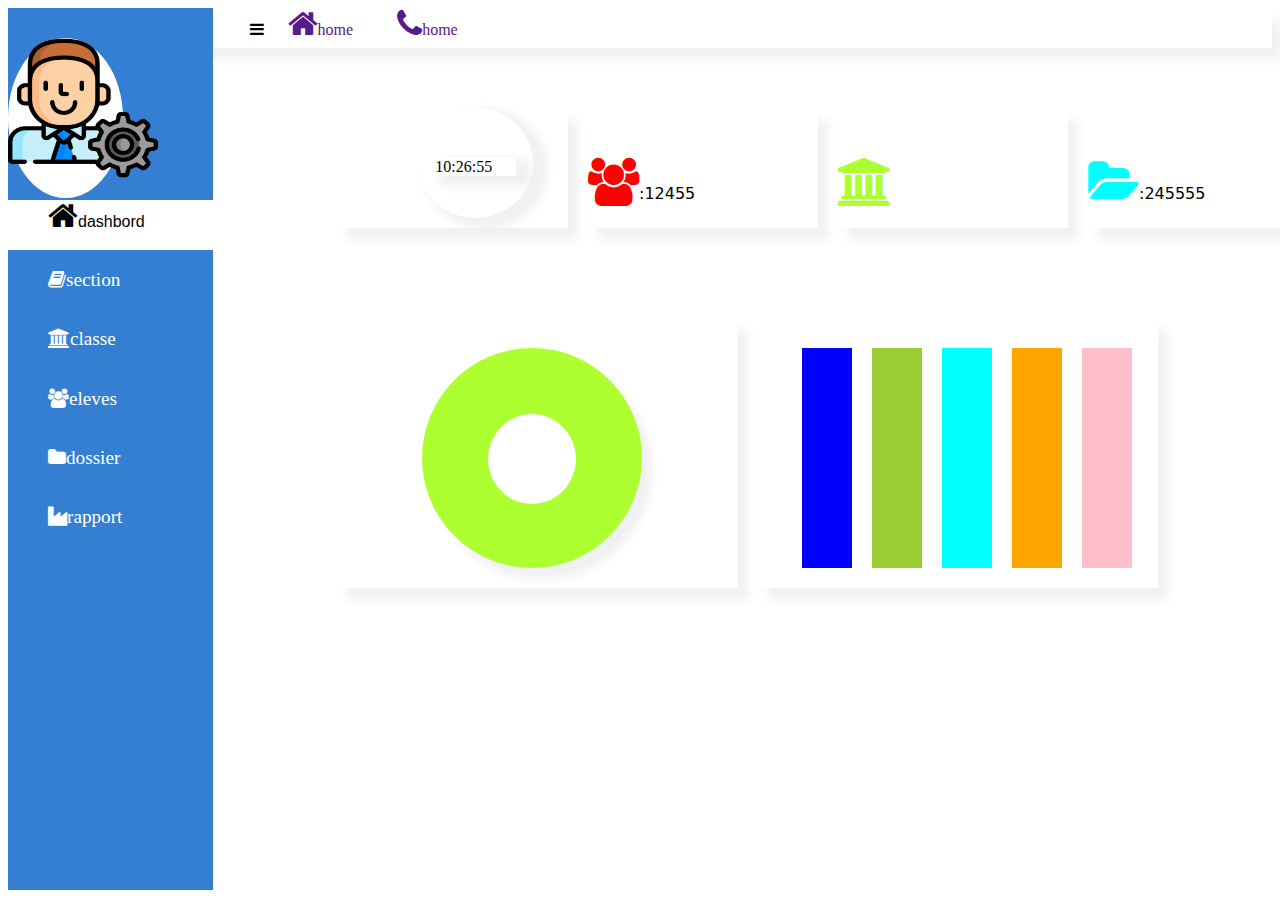
<file: index.html>
<!DOCTYPE html>
<html lang="en">
<head>
    <meta charset="UTF-8">
    <meta http-equiv="X-UA-Compatible" content="IE=edge">
    <meta name="viewport" content="width=device-width, initial-scale=1.0">
    <link rel="stylesheet" href="styles/style.css">
    <link rel="stylesheet" href="fonts/css/font-awesome.css">
    <link rel="stylesheet" href="fonts/css/font-awesome.min.css">
    <script src="js/jquery.js"></script>
    <link rel="shortcut icon" href="favicon.ico" type="image/x-icon">
    <title>home page</title>
</head>
<body onload="showDate()">
    <div class="container">
        <div class="side">
            
            <div class="center">
                <img  class="img"src="images/administrateur.png" alt="" srcset="">
            </div>
            <ul id="dash"><i class="fa fa-home fa-2x" aria-hidden="true"></i>dashbord</ul>
            <ul   class="men2"id="sous-menu"><i class="fa fa-book" aria-hidden="true"></i>section
            <li id="list1" >telecommunication</li>
            <li id="list1">maintenance</li>
            <li id="list1">mecanique</li>
            <li id="list1">elctricite</li>
            
            </ul>
            <ul  class="men1" id="sous-menu"><i class="fa fa-institution" aria-hidden="true"></i>classe
                <li id="list">niveau 1 </li>
                <li id="list">niveau 2</li>
                <li id="list">niveau3 </li>
            </ul>
            <ul class="users" id="sous-menu"><i class="fa fa-users " aria-hidden="true"></i>eleves</ul>
            <ul  id="sous-menu"><i class="fa fa-folder " aria-hidden="true"></i>dossier</ul>
            <ul  id="sous-menu"><i class="fa fa-industry " aria-hidden="true"></i>rapport</ul>
        
        </div>

        <div class="menubar">
            
            <div class="nav">
                <i class="fa fa-bars" aria-hidden="true"></i>
                <a href=""><i class="fa fa-home fa-2x" aria-hidden="true"></i>home</a>
                <a href=""><i class="fa fa-phone fa-2x" aria-hidden="true"></i>home</a>

            </div>
        </div>
        <div class="aside">

            <div class="box">
                <div class="clock">
                    <div id="horloge"></div>
                </div>
            </div>
            <div class="box">
                <div class="student">
                    <label for=""><i class="fa fa-users fa-3x" style="color: red;"aria-hidden="true"></i>:12455</label>
                    
                </div>
            </div>
            <div class="box">
                <div class="student">
                    <label for=""><i class="fa fa-institution fa-3x" style="color: greenyellow;" aria-hidden="true"></i></label>
                
                </div>
            </div>
            <div class="box">
                <div class="student">
                    <label for=""><i class="fa fa-folder-open fa-3x" style="color: cyan;" aria-hidden="true"></i>:245555</label>
                    
                </div>
            </div>
        </div>

        <div class="highchart">
            
            <div class="chart">
                <div class="circle">
                    <div class="pt-cercle"></div>
                </div>
            </div>
            <div class="chart">
                <div class="bars">
                    <div class="bar1"></div>
                    <div class="bar2"></div>
                    <div class="bar3"></div>
                    <div class="bar4"></div>
                    <div class="bar5"></div>
                </div>
                
            </div>
        </div>
        
    </div>
    
</body>
</html>
 <script src="js/index.js"></script>
</file>
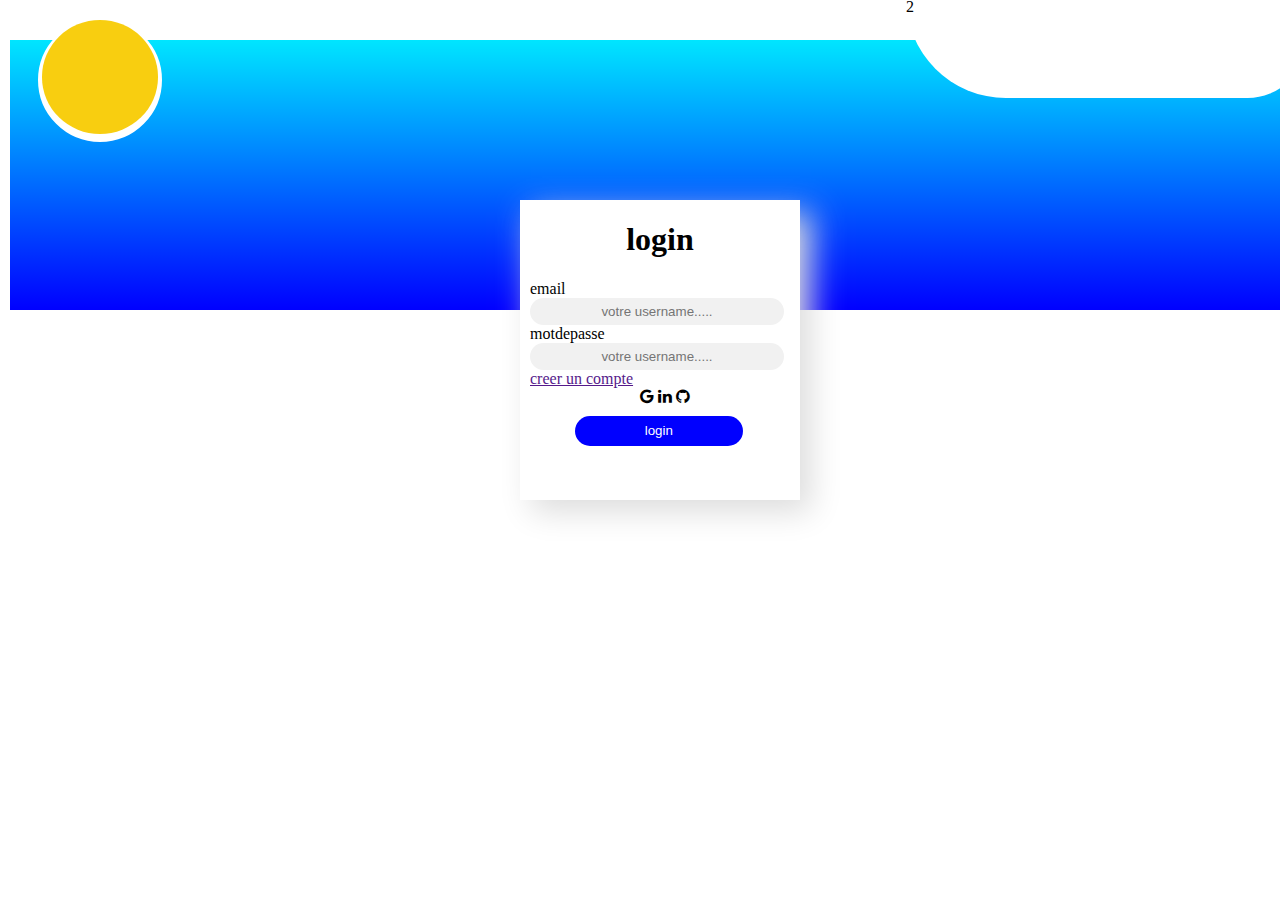
<file: login.html>
<!DOCTYPE html>
<html lang="en">
<head>
    <meta charset="UTF-8">
    <meta http-equiv="X-UA-Compatible" content="IE=edge">
    <meta name="viewport" content="width=device-width, initial-scale=1.0">
    <link rel="stylesheet" href="styles/style.css">
    <link rel="stylesheet" href="fonts/css/font-awesome.css">
    <link rel="stylesheet" href="fonts/css/font-awesome.min.css">
    <title>Document</title>
</head>
<body>
    <div class="sun">
    
        <div class="smsun">
            
        </div>
    </div>

    <div class="orages">
        <div class="orage">1
            <div class="oragee">2</div>
            <div class="rain">
                <span style="--i:11"></span>
                <span style="--i:12"></span>
                <span style="--i:13"></span>
                <span style="--i:14"></span>
                <span style="--i:14"></span>
                <span style="--i:15"></span>
                <span style="--i:16"></span>
                <span style="--i:17"></span>
                <span style="--i:18"></span>
                <span style="--i:19"></span>
                <span style="--i:20"></span>
                <span style="--i:21"></span>
                <span style="--i:22"></span>
                <span style="--i:23"></span>
                <span style="--i:24"></span>
                <span style="--i:25"></span>
                <span style="--i:26"></span>
                <span style="--i:26"></span>
                <span style="--i:27"></span>
                <span style="--i:28"></span>
                <span style="--i:29"></span>
                <span style="--i:30"></span>
                <span style="--i:31"></span>
                <span style="--i:32"></span>
                <span style="--i:33"></span>
                <span style="--i:34"></span>
                <span style="--i:35"></span>
                <span style="--i:36"></span>
                <span style="--i:37"></span>
                <span style="--i:38"></span>
            </div>
        </div>
       
    </div>
    
    <div class="login">
       <center> <h1>login</h1></center>
        <form action="" method="post">
            <div class="form-group">
            <label for="">email</label><br>
            <input type="email" placeholder="votre username....." required>
        </div>
        <div class="form-group">
            <label for="">motdepasse</label><br>
        <input type="password" placeholder="votre username....."required>
        </div>
        <div class="form-group">
            
            <a href="">creer un compte</a>
        </div>
        <center>
        <i class="fa fa-google" aria-hidden="true"></i>
            <i class="fa fa-linkedin" aria-hidden="true"></i>
            <i class="fa fa-github" aria-hidden="true"></i><br>
        </center>
        <button id="btn">login</button>
        </form>
    </div>
</body>
</html>
</file>
<file: styles/style.css>
.container .side {
    background: rgb(53, 127, 211);
    width: 16%;
    height: 98vh;
    position: absolute;
}

.container .side .center {
    background-color: white;

    border-radius: 50%;
    width: 56%;
    height: 160px;
    margin-top: 30px;
   
}

.container {
    display: flex;
}

.container .menubar {
    background-color: white;
    quotes: inherit;
    width: 100%;
    height: 40px;
    margin-left: 10%;
   
    box-shadow: 10px 12px 10px 0 #f1f1f1;
}

.aside {
    position: absolute;
    margin-top: 40px;
    margin-left: 25%;
    margin-top: 90px;
    display: flex;

}
.img{
    width:150px;
    height: 140px;
}
.aside .box .clock {
    box-shadow: 10px 6px 10px 5px #f1f1f1;
    height: 110px;
    width: 50%;
    position: absolute;
    margin-left: 80px;
    border-radius: 50%;
}
.aside .box .clock:hover{
    background:linear-gradient(cyan,blue);
    transition: ease .5s;
    
}
.aside .box .clock #horloge {
    position: absolute;
    margin-top: 50px;
    width: 70%;
    margin-left: 15%;
    box-shadow: 10px 6px 10px 5px #f1f1f1;
}

.aside .box .student {
    position: absolute;
    margin-top: 50px;
    font-family: system-ui, -apple-system, BlinkMacSystemFont, 'Segoe UI', Roboto, Oxygen, Ubuntu, Cantarell, 'Open Sans', 'Helvetica Neue', sans-serif;
}
.aside .box #number{
    position: absolute;
    width: 150px;
    height: 59px;
    border: none;
    border-radius: 59px 120px 0 0;
    margin-left: 12px;
    background: linear-gradient(cyan,yellow);

}

.menubar .nav {
    
    justify-content: space-evenly;
    text-decoration: none;
    position: absolute;
    margin-left:9%;
}
.menubar .nav a{
    margin: 20px;
    text-decoration: none;
}
.aside .box {
    position: relative;
    display: flex;
    width: 230px;
    height: 120px;
    margin: 10px;
    box-shadow: 10px 12px 10px 0 #f1f1f1;

}

#sous-menu{

    height: 40px;
    font-size: larger;
    background-color: rgb(53, 127, 211);
  
    color:white
    
}
.highchart{
    position: absolute;
    margin-left: 25%;
    margin-top: 300px;
    font-size: larger;
    display: flex;
    
}
.highchart .chart{
    margin: 10px;
    width: 400px;
    height: 270px;
    box-shadow: 10px 12px 10px 0 #f1f1f1;
}
.highchart .chart .circle{
    position: absolute;
   box-shadow: 10px 12px 10px 0 #f1f1f1;
   border-radius: 50%;
   width: 220px;
   height: 220px;
   margin-top: 30px;
   margin-left: 10%;
   background:greenyellow
}
.highchart .chart .circle .pt-cercle{
    position:absolute;
    margin-top: 30%;
    margin-left:30%;
    background:white;
    width: 40%;
    height: 90px;
    border-radius: 50%;
   

}
.highchart .chart .bars {
    display: flex;
    position: absolute;
    margin-top: 20px;
    margin-left: 4%;
}

.highchart .chart .bars .bar1 {
    
    margin-top: 30%;
    background:blue;
    width: 50px;
    height: 220px;
    margin: 10px;
}
.highchart .chart .bars .bar2 {
    
    margin-top: 30%;
    background:yellowgreen;
    width: 50px;
    height: 220px;
    margin: 10px;
}
.highchart .chart .bars .bar3 {
    
    margin-top: 30%;
    background:cyan;
    width: 50px;
    height: 220px;
    margin: 10px;
}
.highchart .chart .bars .bar4 {
    
    margin-top: 30%;
    background:orange;
    width: 50px;
    height: 220px;
    margin: 10px;
}
.highchart .chart .bars .bar5 {
    
    margin-top: 30%;
    background:pink;
    width: 50px;
    height: 220px;
    margin: 10px;
}
#dash{
    background:white;
    color: black;
    border: none;
    height: 50px;
    margin-top: 2px;
    font-family: 'Lucida Sans', 'Lucida Sans Regular', 'Lucida Grande', 'Lucida Sans Unicode', Geneva, Verdana, sans-serif;
}
#sous-menu:hover {
    background: azure;
    transition: all .5s;
    color: black;
    cursor: grab;
}

ul:focus {
    background-color: red;
}

.login {
    width: 280px;
    height: 300px;
    background-color: white;
    position: absolute;
    margin-left: 40%;
    margin-top: 15%;
    box-shadow: 11px 12px 30px 0 #ddd;
}

.login input {
    width: 250px;
    height: 25px;
    border-radius: 40px;
    background: #f1f1f1;
    border: none;
    text-align: center;
   
}
.login form{
    margin-left:10px;
}
.login input:focus{
    
    overflow: hidden;
    outline: #f1f1f1;
}

#btn{
    color: white;
    border: none;
    background: blue;
    width: 60%;
    height: 30px;
    margin-top: 10px;
    text-decoration: none;
    border-radius: 50px;
position: absolute;
margin-left: 16%;
}
.orages .orage .rain{
    display: flex;
    position: relative;
    z-index: 1;
    margin-top: -12px;
    margin-left: 30%;
    
    
}
.orages .orage .rain span{
    background:white;
    width: 7px;
    height: 20px;
    margin: 10px;
    margin-top: -80px;
    border-radius: 50%;
    bottom:10%;
    animation: animate 5s linear infinite;
    animation-duration: calc(25s /var(--i));
    transform-origin: bottom;
   
}
@keyframes animate{
    0%{
        transform: translateY(0) scale(0);
    }
   
    70%{
        transform: translateY(228px) scale(1);
    }
    100%{
        transform: translateY(299px) scale(0);
    }
}

.orages{
    display: flex;
    height: 300px;
    width: 100%;
    position: absolute;
    background:linear-gradient(cyan,blue);
    border: 2px solid white;
}
.orages .orage{
    background-color: white;
    width: 100%;
    height: 80px;
   border-bottom-right-radius: 34px;
   margin-top: -50px;
}
.orages .orage .oragee{
    background:white;
    width: 400px;
    z-index: 1;
    height: 100px;
    margin-top: 20px;
    margin-left:70%;
    border-bottom-right-radius: 50px;
    border-end-end-radius: 70px;
    border-bottom-left-radius: 120px;

}
.sun .smsun{
    position: absolute;
    
    border-radius: 50%;
    width: 97%;
    height: 114px;
    margin-left: 2px;
    background-color: rgb(248, 206, 16);
}
.sun{
    border: 2px solid  white;
    
    width: 120px;
    position: absolute;
    z-index: 1;
    background-color: white;
    margin-top: 10px;
    margin-left: 30px;
    height: 120px;
    border-radius: 50%;
}
</file>
